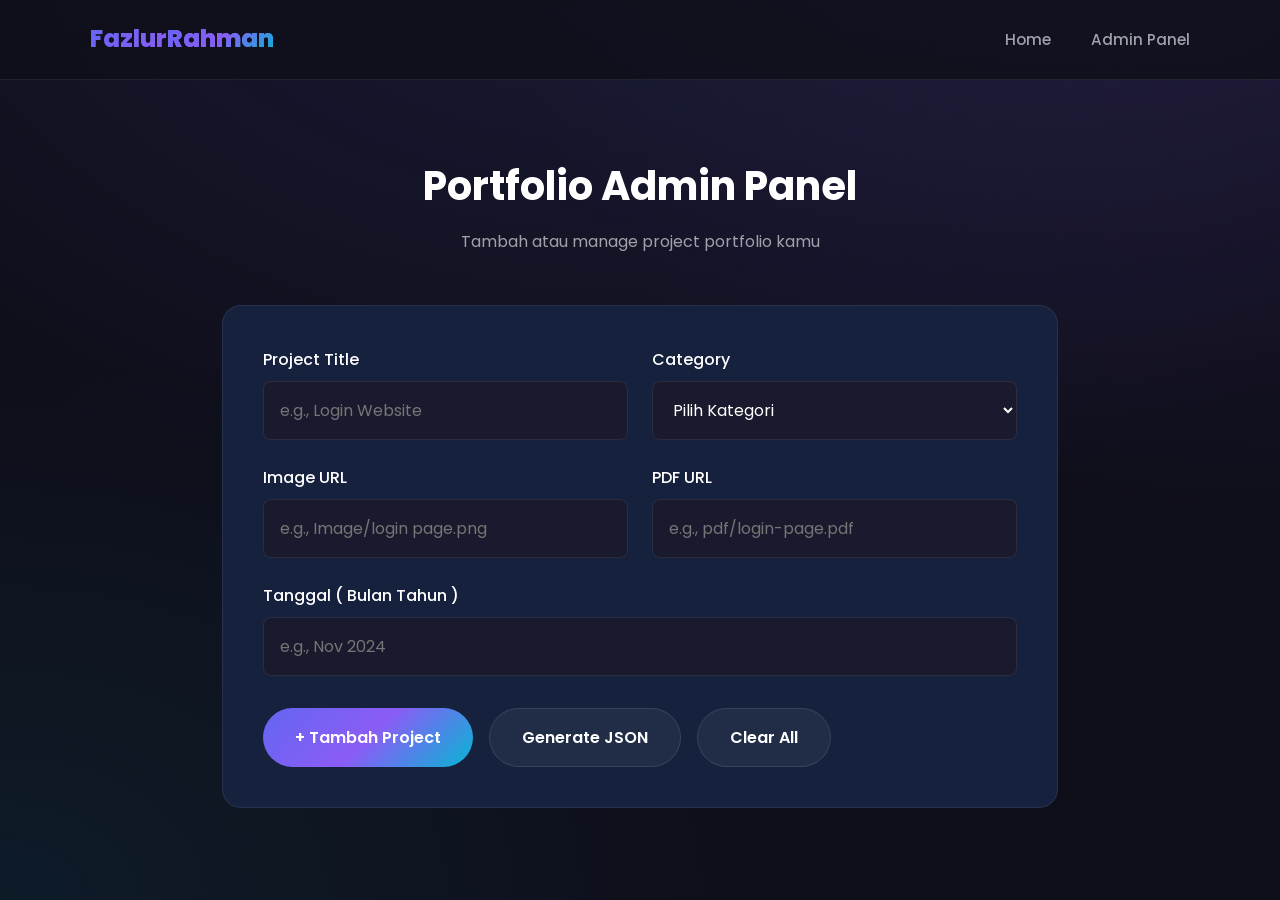
<file: admin.html>
<!doctype html>
<html lang="id">
  <head>
    <meta charset="UTF-8" />
    <meta name="viewport" content="width=device-width, initial-scale=1.0" />
    <title>Admin Panel - Portfolio Manager</title>
    <link rel="stylesheet" href="styles/style.css" />
    <link rel="stylesheet" href="styles/responsive.css" />
    <style>
      .admin-container {
        max-width: 900px;
        margin: 120px auto 50px;
        padding: 2rem;
      }
      .admin-header {
        text-align: center;
        margin-bottom: 3rem;
      }
      .admin-header h1 {
        font-size: 2.5rem;
        margin-bottom: 0.5rem;
      }
      .admin-header p {
        color: var(--text-secondary);
      }
      .admin-form {
        background: var(--bg-card);
        padding: 2.5rem;
        border-radius: 1.2rem;
        border: 1px solid var(--border-color);
      }
      .form-group {
        margin-bottom: 1.5rem;
      }
      .form-group label {
        display: block;
        margin-bottom: 0.5rem;
        color: var(--text-primary);
        font-weight: 500;
      }
      .form-group input,
      .form-group select,
      .form-group textarea {
        width: 100%;
        padding: 1rem;
        background: var(--bg-secondary);
        border: 1px solid var(--border-color);
        border-radius: 8px;
        color: var(--text-primary);
        font-family: "Poppins", sans-serif;
        font-size: 1rem;
      }
      .form-group input:focus,
      .form-group select:focus,
      .form-group textarea:focus {
        outline: none;
        border-color: var(--accent-primary);
      }
      .form-row {
        display: grid;
        grid-template-columns: 1fr 1fr;
        gap: 1.5rem;
      }
      .btn-group {
        display: flex;
        gap: 1rem;
        margin-top: 2rem;
      }
      .btn-admin {
        padding: 1rem 2rem;
        border-radius: 50px;
        font-family: "Poppins", sans-serif;
        font-size: 1rem;
        font-weight: 600;
        cursor: pointer;
        transition: all 0.3s ease;
        border: none;
      }
      .btn-primary-admin {
        background: var(--accent-gradient);
        color: white;
      }
      .btn-secondary-admin {
        background: var(--glass-bg);
        color: var(--text-primary);
        border: 1px solid var(--glass-border);
      }
      .btn-admin:hover {
        transform: translateY(-3px);
        box-shadow: 0 8px 30px var(--accent-glow);
      }
      .preview-section {
        margin-top: 3rem;
      }
      .preview-section h3 {
        margin-bottom: 1.5rem;
      }
      .portfolio-preview {
        display: grid;
        grid-template-columns: repeat(3, 1fr);
        gap: 1.5rem;
      }
      .portfolio-preview .portfolio {
        margin-bottom: 0;
      }
      .json-output {
        margin-top: 2rem;
        background: var(--bg-secondary);
        padding: 1.5rem;
        border-radius: 8px;
        border: 1px solid var(--border-color);
      }
      .json-output textarea {
        width: 100%;
        min-height: 200px;
        background: var(--bg-primary);
        border: 1px solid var(--border-color);
        border-radius: 8px;
        padding: 1rem;
        color: var(--accent-primary);
        font-family: monospace;
        font-size: 0.9rem;
      }
      .notification {
        position: fixed;
        top: 100px;
        right: 20px;
        padding: 1rem 2rem;
        background: var(--accent-gradient);
        color: white;
        border-radius: 8px;
        font-weight: 500;
        transform: translateX(400px);
        transition: transform 0.3s ease;
        z-index: 1001;
      }
      .notification.show {
        transform: translateX(0);
      }
      .delete-btn {
        position: absolute;
        top: 10px;
        right: 10px;
        width: 30px;
        height: 30px;
        background: #ef4444;
        border: none;
        border-radius: 50%;
        color: white;
        cursor: pointer;
        display: flex;
        align-items: center;
        justify-content: center;
        font-size: 1.2rem;
      }
      .portfolio-item {
        position: relative;
      }
    </style>
  </head>
  <body>
    <!-- Navigation -->
    <nav class="navbar">
      <div class="nav main-container">
        <div class="logo">
          <a href="index.html">Fazlur<span>Rahman</span></a>
        </div>
        <ul id="nav-menu">
          <li><a href="index.html">Home</a></li>
          <li><a href="admin.html">Admin Panel</a></li>
        </ul>
      </div>
    </nav>

    <div class="admin-container">
      <div class="admin-header">
        <h1>Portfolio Admin Panel</h1>
        <p>Tambah atau manage project portfolio kamu</p>
      </div>

      <div class="admin-form">
        <form id="portfolioForm">
          <div class="form-row">
            <div class="form-group">
              <label>Project Title</label>
              <input
                type="text"
                id="title"
                placeholder="e.g., Login Website"
                required
              />
            </div>
            <div class="form-group">
              <label>Category</label>
              <select id="category" required>
                <option value="">Pilih Kategori</option>
                <option value="Web Developer">Web Developer</option>
                <option value="UI/UX Design">UI/UX Design</option>
                <option value="Graphic Design">Graphic Design</option>
              </select>
            </div>
          </div>

          <div class="form-row">
            <div class="form-group">
              <label>Image URL</label>
              <input
                type="text"
                id="image"
                placeholder="e.g., Image/login page.png"
                required
              />
            </div>
            <div class="form-group">
              <label>PDF URL</label>
              <input
                type="text"
                id="pdf"
                placeholder="e.g., pdf/login-page.pdf"
                required
              />
            </div>
          </div>

          <div class="form-group">
            <label>Tanggal ( Bulan Tahun )</label>
            <input
              type="text"
              id="date"
              placeholder="e.g., Nov 2024"
              required
            />
          </div>

          <div class="btn-group">
            <button type="submit" class="btn-admin btn-primary-admin">
              + Tambah Project
            </button>
            <button
              type="button"
              class="btn-admin btn-secondary-admin"
              onclick="generateJSON()"
            >
              Generate JSON
            </button>
            <button
              type="button"
              class="btn-admin btn-secondary-admin"
              onclick="clearAll()"
            >
              Clear All
            </button>
          </div>
        </form>
      </div>

      <div class="preview-section" id="previewSection" style="display: none">
        <h3>Preview Portfolio</h3>
        <div class="portfolio-preview" id="portfolioPreview"></div>
      </div>

      <div class="json-output" id="jsonOutput" style="display: none">
        <h3>JSON Code (Copy ke portfolio.js)</h3>
        <textarea id="jsonText" readonly></textarea>
        <button
          class="btn-admin btn-primary-admin"
          onclick="copyJSON()"
          style="margin-top: 1rem"
        >
          Copy JSON
        </button>
      </div>
    </div>

    <div class="notification" id="notification">
      Project berhasil ditambahkan!
    </div>

    <script>
      // Portfolio data storage
      let portfolios = JSON.parse(localStorage.getItem("portfolios")) || [];

      // Load existing portfolios on page load
      document.addEventListener("DOMContentLoaded", () => {
        if (portfolios.length > 0) {
          renderPreview();
        }
      });

      // Form submit
      document
        .getElementById("portfolioForm")
        .addEventListener("submit", (e) => {
          e.preventDefault();

          const newPortfolio = {
            title: document.getElementById("title").value,
            category: document.getElementById("category").value,
            image: document.getElementById("image").value,
            pdf: document.getElementById("pdf").value,
            date: document.getElementById("date").value,
          };

          portfolios.push(newPortfolio);
          localStorage.setItem("portfolios", JSON.stringify(portfolios));

          showNotification("Project berhasil ditambahkan!");
          renderPreview();
          generateJSON();
          document.getElementById("portfolioForm").reset();
        });

      // Render preview
      function renderPreview() {
        const previewSection = document.getElementById("previewSection");
        const previewContainer = document.getElementById("portfolioPreview");

        if (portfolios.length === 0) {
          previewSection.style.display = "none";
          return;
        }

        previewSection.style.display = "block";
        previewContainer.innerHTML = portfolios
          .map(
            (p, index) => `
        <div class="portfolio-item">
          <button class="delete-btn" onclick="deletePortfolio(${index})">&times;</button>
          <div class="portfolio">
            <div class="portfolio-cover">
              <img src="${p.image}" alt="${p.title}">
            </div>
            <div class="portfolio-info">
              <div class="portfolio-title">
                <h4>${p.title}</h4>
              </div>
              <div class="portfolio-tags">
                <div>${p.category}</div>
                <div>${p.date}</div>
              </div>
            </div>
          </div>
        </div>
      `,
          )
          .join("");
      }

      // Delete portfolio
      function deletePortfolio(index) {
        portfolios.splice(index, 1);
        localStorage.setItem("portfolios", JSON.stringify(portfolios));
        renderPreview();
        generateJSON();
        showNotification("Project dihapus!");
      }

      // Generate JSON
      function generateJSON() {
        const jsonOutput = document.getElementById("jsonOutput");
        const jsonText = document.getElementById("jsonText");

        if (portfolios.length === 0) {
          alert("Belum ada project! Tambahkan project terlebih dahulu.");
          return;
        }

        const jsonCode = `const portfolios = [
${portfolios
  .map(
    (p) => `  {
    title: "${p.title}",
    category: "${p.category}",
    image: "${p.image}",
    pdf: "${p.pdf}",
    date: "${p.date}"
  }`,
  )
  .join(",\n")}
];`;

        jsonText.value = jsonCode;
        jsonOutput.style.display = "block";
      }

      // Copy JSON
      function copyJSON() {
        const jsonText = document.getElementById("jsonText");
        jsonText.select();
        document.execCommand("copy");
        showNotification("JSON copied to clipboard!");
      }

      // Clear all
      function clearAll() {
        if (confirm("Yakin ingin hapus semua project?")) {
          portfolios = [];
          localStorage.setItem("portfolios", JSON.stringify(portfolios));
          renderPreview();
          document.getElementById("jsonOutput").style.display = "none";
          showNotification("Semua project dihapus!");
        }
      }

      // Show notification
      function showNotification(message) {
        const notification = document.getElementById("notification");
        notification.textContent = message;
        notification.classList.add("show");
        setTimeout(() => {
          notification.classList.remove("show");
        }, 3000);
      }
    </script>
  </body>
</html>
</file>
<file: styles/style.css>
/* Google Fonts */
@import url("https://fonts.googleapis.com/css2?family=Poppins:wght@300;400;500;600;700;800;900&display=swap");

:root {
  /* Modern Dark Theme Colors */
  --bg-primary: #0f0f1a;
  --bg-secondary: #1a1a2e;
  --bg-card: #16213e;
  --bg-card-hover: #1f3460;

  /* Accent Colors - Purple to Blue Gradient */
  --accent-primary: #6366f1;
  --accent-secondary: #8b5cf6;
  --accent-tertiary: #06b6d4;
  --accent-gradient: linear-gradient(
    135deg,
    #6366f1 0%,
    #8b5cf6 50%,
    #06b6d4 100%
  );
  --accent-glow: rgba(99, 102, 241, 0.4);

  /* Text Colors */
  --text-primary: #ffffff;
  --text-secondary: #a1a1aa;
  --text-muted: #71717a;

  /* Border & Effects */
  --border-color: rgba(255, 255, 255, 0.08);
  --border-glow: rgba(99, 102, 241, 0.3);
  --shadow-lg: 0 25px 50px -12px rgba(0, 0, 0, 0.5);
  --shadow-glow: 0 0 40px rgba(99, 102, 241, 0.2);

  /* Spacing */
  --sectionPadding: 8rem 0;
  --itemBorderRadius: 1.2rem;

  /* Glassmorphism */
  --glass-bg: rgba(255, 255, 255, 0.05);
  --glass-border: rgba(255, 255, 255, 0.1);
}

* {
  margin: 0;
  padding: 0;
  box-sizing: border-box;
  scroll-behavior: smooth;
}

html {
  scroll-padding-top: 80px;
}

body {
  font-family: "Poppins", sans-serif;
  background-color: var(--bg-primary);
  color: var(--text-primary);
  line-height: 1.7;
  overflow-x: hidden;
}

/* Background Effects */
body::before {
  content: "";
  position: fixed;
  top: 0;
  left: 0;
  width: 100%;
  height: 100%;
  background:
    radial-gradient(
      ellipse 80% 80% at 50% -20%,
      rgba(99, 102, 241, 0.15),
      transparent
    ),
    radial-gradient(
      ellipse 60% 60% at 100% 0%,
      rgba(139, 92, 246, 0.1),
      transparent
    ),
    radial-gradient(
      ellipse 60% 60% at 0% 100%,
      rgba(6, 182, 212, 0.08),
      transparent
    );
  pointer-events: none;
  z-index: -1;
}

h1,
h2,
h3,
h4,
h5,
h6 {
  color: var(--text-primary);
  font-weight: 700;
}

p {
  color: var(--text-secondary);
  font-size: 1rem;
  line-height: 1.8;
}

a {
  text-decoration: none;
  color: inherit;
  transition: all 0.3s ease;
}

/* Main Container */
.main-container {
  max-width: 1200px;
  margin: 0 auto;
  padding: 0 2rem;
}

/* ==================== NAVIGATION ==================== */
.navbar {
  position: fixed;
  top: 0;
  left: 0;
  width: 100%;
  z-index: 1000;
  background: rgba(15, 15, 26, 0.8);
  backdrop-filter: blur(20px);
  border-bottom: 1px solid var(--border-color);
}

.nav {
  display: flex;
  justify-content: space-between;
  align-items: center;
  padding: 1.2rem 0;
  max-width: 1200px;
  margin: 0 auto;
}

.logo {
  display: flex;
  align-items: center;
}

.logo a {
  font-size: 1.5rem;
  font-weight: 800;
  background: var(--accent-gradient);
  -webkit-background-clip: text;
  -webkit-text-fill-color: transparent;
  background-clip: text;
}

.logo a span {
  background: var(--accent-gradient);
  -webkit-background-clip: text;
  -webkit-text-fill-color: transparent;
  background-clip: text;
}

#nav-menu {
  display: flex;
  list-style: none;
  gap: 2.5rem;
}

#nav-menu li a {
  color: var(--text-secondary);
  font-weight: 500;
  font-size: 0.95rem;
  position: relative;
  padding: 0.5rem 0;
}

#nav-menu li a::after {
  content: "";
  position: absolute;
  bottom: 0;
  left: 0;
  width: 0;
  height: 2px;
  background: var(--accent-gradient);
  transition: width 0.3s ease;
}

#nav-menu li a:hover {
  color: var(--text-primary);
}

#nav-menu li a:hover::after {
  width: 100%;
}

/* Mobile Burger */
.burger {
  display: none;
  flex-direction: column;
  gap: 5px;
  cursor: pointer;
  z-index: 1001;
}

.burger div {
  width: 28px;
  height: 3px;
  background: var(--text-primary);
  border-radius: 3px;
  transition: all 0.3s ease;
}

/* ==================== HERO SECTION ==================== */
header {
  min-height: 100vh;
  display: flex;
  align-items: center;
  padding-top: 80px;
  position: relative;
  overflow: hidden;
}

.hero-content {
  display: grid;
  grid-template-columns: 1.2fr 1fr;
  gap: 4rem;
  align-items: center;
  min-height: calc(100vh - 80px);
}

#hero {
  display: block;
  padding-top: 80px;
  min-height: 100vh;
}

.hero-left {
  position: relative;
  z-index: 2;
}

.pre-title {
  text-transform: uppercase;
  letter-spacing: 0.3em;
  color: var(--accent-primary);
  font-size: 0.85rem;
  font-weight: 600;
  margin-bottom: 1rem;
  display: inline-block;
}

.hero-name {
  font-size: 3.5rem;
  font-weight: 700;
  line-height: 1.2;
  margin-bottom: 1rem;
  color: var(--text-primary);
}

.hero-name span {
  background: var(--accent-gradient);
  -webkit-background-clip: text;
  -webkit-text-fill-color: transparent;
  background-clip: text;
}

.hero-left p {
  font-size: 1rem;
  max-width: 500px;
  margin-bottom: 1.5rem;
  color: var(--text-secondary);
  line-height: 1.6;
}

.hero-cta {
  display: flex;
  gap: 1rem;
  flex-wrap: wrap;
}

.btn-primary {
  display: inline-flex;
  align-items: center;
  gap: 0.5rem;
  padding: 1rem 2rem;
  background: var(--accent-gradient);
  color: white;
  border-radius: 50px;
  font-weight: 600;
  font-size: 0.95rem;
  border: none;
  cursor: pointer;
  transition: all 0.3s ease;
  box-shadow: 0 4px 20px var(--accent-glow);
}

.btn-primary:hover {
  transform: translateY(-3px);
  box-shadow: 0 8px 30px var(--accent-glow);
}

.btn-secondary {
  display: inline-flex;
  align-items: center;
  gap: 0.5rem;
  padding: 1rem 2rem;
  background: var(--glass-bg);
  color: var(--text-primary);
  border-radius: 50px;
  font-weight: 600;
  font-size: 0.95rem;
  border: 1px solid var(--glass-border);
  cursor: pointer;
  transition: all 0.3s ease;
}

.btn-secondary:hover {
  background: var(--bg-card);
  border-color: var(--accent-primary);
}

.hero-right {
  display: flex;
  justify-content: center;
  align-items: center;
  position: relative;
}

.hero-right img {
  width: 100%;
  max-width: 450px;
  height: auto;
  object-fit: contain;
  filter: drop-shadow(0 20px 40px rgba(99, 102, 241, 0.3));
  animation: float 6s ease-in-out infinite;
}

@keyframes float {
  0%,
  100% {
    transform: translateY(0);
  }
  50% {
    transform: translateY(-20px);
  }
}

/* Floating shapes background */
.hero-right::before {
  content: "";
  position: absolute;
  width: 400px;
  height: 400px;
  background: var(--accent-gradient);
  filter: blur(120px);
  opacity: 0.2;
  border-radius: 50%;
  z-index: -1;
}

/* ==================== SERVICES SECTION ==================== */
#services {
  padding: var(--sectionPadding);
  background: var(--bg-secondary);
  position: relative;
}

.section-header {
  text-align: center;
  margin-bottom: 4rem;
}

.section-title {
  font-size: 2.5rem;
  margin-bottom: 1rem;
}

.services .pre-title {
  margin: 0 auto 1rem;
}

.grid-3 {
  display: grid;
  grid-template-columns: repeat(3, 1fr);
  gap: 2rem;
}

.service {
  padding: 2.5rem;
  background: var(--bg-card);
  border-radius: var(--itemBorderRadius);
  border: 1px solid var(--border-color);
  transition: all 0.4s ease;
  position: relative;
  overflow: hidden;
}

.service::before {
  content: "";
  position: absolute;
  top: 0;
  left: 0;
  width: 100%;
  height: 4px;
  background: var(--accent-gradient);
  transform: scaleX(0);
  transform-origin: left;
  transition: transform 0.4s ease;
}

.service:hover {
  transform: translateY(-10px);
  background: var(--bg-card-hover);
  border-color: var(--border-glow);
  box-shadow: var(--shadow-glow);
}

.service:hover::before {
  transform: scaleX(1);
}

.service-icon {
  width: 70px;
  height: 70px;
  background: var(--accent-gradient);
  border-radius: 16px;
  display: flex;
  align-items: center;
  justify-content: center;
  margin-bottom: 1.5rem;
  box-shadow: 0 10px 30px var(--accent-glow);
}

.service-icon img {
  width: 32px;
  height: 32px;
  filter: brightness(0) invert(1);
}

.service h4 {
  font-size: 1.3rem;
  margin-bottom: 1rem;
  color: var(--text-primary);
}

.service p {
  color: var(--text-secondary);
  font-size: 0.95rem;
  line-height: 1.7;
}

/* ==================== PORTFOLIOS SECTION ==================== */
#portfolios {
  padding: var(--sectionPadding);
}

/* Portfolio Filter Buttons */
.portfolio-filter {
  display: flex;
  justify-content: center;
  gap: 1rem;
  margin-bottom: 3rem;
  flex-wrap: wrap;
}

.filter-btn {
  padding: 0.75rem 1.5rem;
  background: var(--glass-bg);
  border: 1px solid var(--glass-border);
  border-radius: 50px;
  color: var(--text-secondary);
  font-family: "Poppins", sans-serif;
  font-size: 0.9rem;
  font-weight: 500;
  cursor: pointer;
  transition: all 0.3s ease;
}

.filter-btn:hover {
  background: var(--bg-card);
  color: var(--text-primary);
  border-color: var(--accent-primary);
}

.filter-btn.active {
  background: var(--accent-gradient);
  color: white;
  border-color: transparent;
  box-shadow: 0 4px 20px var(--accent-glow);
}

.portfolio {
  border-radius: var(--itemBorderRadius);
  overflow: hidden;
  background: var(--bg-card);
  border: 1px solid var(--border-color);
  transition: all 0.4s ease;
}

.portfolio:hover {
  transform: translateY(-8px);
  box-shadow: var(--shadow-lg);
  border-color: var(--border-glow);
}

.portfolio-cover {
  position: relative;
  overflow: hidden;
  aspect-ratio: 16/10;
  background: var(--bg-secondary);
}

.portfolio-cover img {
  width: 100%;
  height: 100%;
  object-fit: cover;
  transition: transform 0.5s ease;
}

.portfolio:hover .portfolio-cover img {
  transform: scale(1.08);
}

.portfolio-info {
  padding: 1.5rem;
}

.portfolio-title {
  display: flex;
  justify-content: space-between;
  align-items: center;
  margin-bottom: 1rem;
}

.portfolio-title h4 {
  font-size: 1.1rem;
  color: var(--text-primary);
  font-weight: 600;
}

.portfolio-link {
  width: 36px;
  height: 36px;
  background: var(--glass-bg);
  border-radius: 10px;
  display: flex;
  align-items: center;
  justify-content: center;
  border: 1px solid var(--glass-border);
  transition: all 0.3s ease;
}

.portfolio-link:hover {
  background: var(--accent-primary);
  border-color: var(--accent-primary);
}

.portfolio-link img {
  width: 18px;
  height: 18px;
  filter: brightness(0) invert(1);
}

.portfolio-tags {
  display: flex;
  gap: 0.75rem;
  flex-wrap: wrap;
}

.portfolio-tags div {
  background: var(--glass-bg);
  font-size: 0.8rem;
  border: 1px solid var(--glass-border);
  border-radius: 20px;
  padding: 0.4rem 1rem;
  color: var(--text-secondary);
  display: flex;
  align-items: center;
  gap: 0.4rem;
}

.portfolio-tags img {
  width: 14px;
  height: 14px;
  filter: invert(1);
  opacity: 0.7;
}

/* ==================== SKILLS SECTION ==================== */
#skills {
  padding: var(--sectionPadding);
  background: var(--bg-secondary);
}

.skills-grid {
  display: grid;
  grid-template-columns: 1fr 1fr;
  gap: 4rem;
}

.education {
  display: flex;
  gap: 1.5rem;
  margin-bottom: 0;
  position: relative;
  padding-left: 2rem;
}

.education::before {
  content: "";
  position: absolute;
  left: 0;
  top: 8px;
  bottom: 8px;
  width: 2px;
  background: var(--border-color);
}

.education .line {
  display: none;
}

.education .line div {
  display: none;
}

.education-info {
  padding-left: 0.5rem;
}

.education-info::before {
  content: "";
  position: absolute;
  left: -2px;
  top: 10px;
  width: 6px;
  height: 6px;
  background: var(--accent-primary);
  border-radius: 50%;
  box-shadow: 0 0 10px var(--accent-glow);
}

.education-info h4 {
  font-size: 1.1rem;
  color: var(--text-primary);
  margin-bottom: 0.3rem;
}

.education-info p {
  font-size: 0.9rem;
  color: var(--accent-primary);
  margin-bottom: 0.3rem;
}

.education-info .education-years {
  font-size: 0.85rem;
  color: var(--text-muted);
}

.skills-right > p {
  margin-bottom: 1.5rem;
}

.skills-list {
  display: flex;
  flex-wrap: wrap;
  gap: 0.8rem;
}

.skills-list ul {
  list-style: none;
  display: flex;
  flex-wrap: wrap;
  gap: 0.8rem;
}

.skills-list li {
  background: var(--glass-bg);
  border: 1px solid var(--glass-border);
  padding: 0.6rem 1.2rem;
  border-radius: 25px;
  font-size: 0.9rem;
  color: var(--text-secondary);
  transition: all 0.3s ease;
}

.skills-list li:hover {
  background: var(--accent-primary);
  border-color: var(--accent-primary);
  color: white;
  transform: scale(1.05);
}

/* ==================== CONTACT SECTION ==================== */
#contact {
  padding: var(--sectionPadding);
}

.contact {
  display: grid;
  grid-template-columns: 1.2fr 1fr;
  gap: 4rem;
}

.contact-form {
  display: flex;
  flex-direction: column;
  gap: 1.5rem;
}

.contact-form input,
.contact-form textarea {
  width: 100%;
  padding: 1rem 1.5rem;
  background: var(--bg-card);
  border: 1px solid var(--border-color);
  border-radius: 12px;
  color: var(--text-primary);
  font-family: "Poppins", sans-serif;
  font-size: 1rem;
  transition: all 0.3s ease;
}

.contact-form input::placeholder,
.contact-form textarea::placeholder {
  color: var(--text-muted);
}

.contact-form input:focus,
.contact-form textarea:focus {
  outline: none;
  border-color: var(--accent-primary);
  box-shadow: 0 0 20px var(--accent-glow);
}

.contact-form textarea {
  min-height: 150px;
  resize: vertical;
}

.btn-submit {
  padding: 1rem 2.5rem;
  background: var(--accent-gradient);
  color: white;
  border: none;
  border-radius: 50px;
  font-family: "Poppins", sans-serif;
  font-size: 1rem;
  font-weight: 600;
  cursor: pointer;
  transition: all 0.3s ease;
  align-self: flex-start;
  box-shadow: 0 4px 20px var(--accent-glow);
}

.btn-submit:hover {
  transform: translateY(-3px);
  box-shadow: 0 8px 30px var(--accent-glow);
}

/* Contact Info */
.contact-right {
  display: flex;
  flex-direction: column;
  gap: 2rem;
}

.contact-item {
  display: flex;
  gap: 1.5rem;
  align-items: flex-start;
}

.contact-item-icon {
  width: 56px;
  height: 56px;
  background: var(--bg-card);
  border-radius: 14px;
  display: flex;
  align-items: center;
  justify-content: center;
  border: 1px solid var(--border-color);
  flex-shrink: 0;
}

.contact-item-icon svg {
  width: 24px;
  height: 24px;
  fill: var(--accent-primary);
}

.contact-item-detail h4 {
  font-size: 1rem;
  margin-bottom: 0.4rem;
  color: var(--text-primary);
}

.contact-item-detail p {
  font-size: 0.9rem;
  color: var(--text-secondary);
}

/* ==================== FOOTER ==================== */
footer {
  padding: 2rem 0;
  background: var(--bg-secondary);
  border-top: 1px solid var(--border-color);
  text-align: center;
}

.footer-icons {
  display: flex;
  justify-content: center;
  gap: 1.5rem;
  margin-bottom: 1rem;
}

.footer-icons a {
  width: 44px;
  height: 44px;
  background: var(--bg-card);
  border-radius: 12px;
  display: flex;
  align-items: center;
  justify-content: center;
  border: 1px solid var(--border-color);
  transition: all 0.3s ease;
}

.footer-icons a:hover {
  background: var(--accent-primary);
  border-color: var(--accent-primary);
  transform: translateY(-3px);
}

.footer-icons img {
  width: 20px;
  height: 20px;
  filter: invert(1);
}

footer p {
  font-size: 0.9rem;
  color: var(--text-muted);
}

/* Responsive styles are in styles/responsive.css */
</file>
<file: styles/responsive.css>
/* Responsive Styles for Portfolio Website */

/* Large Desktop */
@media screen and (max-width: 1400px) {
  .main-container {
    max-width: 1100px;
  }

  .hero-right img {
    max-width: 400px;
  }
}

/* Tablet Landscape */
@media screen and (max-width: 1024px) {
  .main-container {
    max-width: 95%;
    padding: 0 1.5rem;
  }

  .hero-name {
    font-size: 3rem;
  }

  .section-title {
    font-size: 2rem;
  }

  .grid-3 {
    grid-template-columns: repeat(2, 1fr);
    gap: 1.5rem;
  }

  .hero-content {
    grid-template-columns: 1fr;
    gap: 2rem;
    padding: 2rem 0;
  }

  .hero-right {
    order: -1;
    text-align: center;
  }

  .hero-right img {
    max-width: 320px;
  }

  .hero-left {
    text-align: center;
  }

  .hero-left p {
    margin: 0 auto 2rem;
    max-width: 100%;
  }

  .hero-cta {
    justify-content: center;
    flex-wrap: wrap;
  }

  .skills-grid {
    grid-template-columns: 1fr;
    gap: 2.5rem;
  }

  .contact {
    grid-template-columns: 1fr;
    gap: 3rem;
  }

  #services,
  #portfolios,
  #skills,
  #contact {
    padding: 5rem 0;
  }

  /* Portfolio Filter */
  .portfolio-filter {
    flex-wrap: wrap;
    justify-content: center;
    gap: 0.75rem;
  }

  .portfolio-filter .filter-btn {
    padding: 0.6rem 1.2rem;
    font-size: 0.85rem;
  }
}

/* Tablet Portrait */
@media screen and (max-width: 768px) {
  :root {
    --sectionPadding: 4rem 0;
  }

  body {
    font-size: 14px;
  }

  /* Navigation */
  .nav {
    padding: 1rem;
  }

  .logo a {
    font-size: 1.3rem;
  }

  #nav-menu {
    position: fixed;
    right: -100%;
    top: 0;
    height: 100vh;
    width: 75%;
    max-width: 320px;
    background: rgba(26, 26, 46, 0.98);
    backdrop-filter: blur(15px);
    flex-direction: column;
    justify-content: center;
    align-items: center;
    gap: 1.5rem;
    transition: right 0.4s cubic-bezier(0.4, 0, 0.2, 1);
    z-index: 999;
    padding-top: 80px;
  }

  #nav-menu.nav-active {
    right: 0;
  }

  #nav-menu li {
    width: 100%;
    text-align: center;
  }

  #nav-menu li a {
    font-size: 1.3rem;
    padding: 0.8rem;
    display: block;
  }

  .burger {
    display: flex;
    z-index: 1001;
  }

  /* Hero */
  header {
    padding-top: 70px;
    min-height: auto;
  }

  .hero-name {
    font-size: 2.2rem;
  }

  .pre-title {
    font-size: 0.7rem;
    letter-spacing: 0.2em;
  }

  .hero-left p {
    font-size: 0.9rem;
    line-height: 1.6;
  }

  .hero-right img {
    max-width: 250px;
  }

  .hero-cta {
    flex-direction: column;
    width: 100%;
    gap: 0.8rem;
  }

  .btn-primary,
  .btn-secondary {
    width: 100%;
    justify-content: center;
    padding: 0.9rem 1.5rem;
    font-size: 0.95rem;
  }

  /* Services */
  .service {
    padding: 1.8rem 1.3rem;
  }

  .service-icon {
    width: 55px;
    height: 55px;
    margin-bottom: 1.2rem;
  }

  .service-icon img {
    width: 26px;
    height: 26px;
  }

  .service h4 {
    font-size: 1.1rem;
    margin-bottom: 0.8rem;
  }

  .service p {
    font-size: 0.85rem;
    line-height: 1.6;
  }

  /* Portfolio Filter */
  .portfolio-filter {
    margin-bottom: 2rem;
    padding: 0 0.5rem;
  }

  .portfolio-filter .filter-btn {
    padding: 0.5rem 1rem;
    font-size: 0.8rem;
    border-radius: 25px;
  }

  /* Portfolios */
  .portfolio {
    margin-bottom: 0;
  }

  .portfolio-info {
    padding: 1rem;
  }

  .portfolio-title {
    flex-direction: column;
    align-items: flex-start;
    gap: 0.5rem;
  }

  .portfolio-title h4 {
    font-size: 0.95rem;
  }

  .portfolio-link {
    width: 32px;
    height: 32px;
  }

  .portfolio-link img {
    width: 16px;
    height: 16px;
  }

  .portfolio-tags {
    flex-wrap: wrap;
    gap: 0.4rem;
  }

  .portfolio-tags div {
    font-size: 0.7rem;
    padding: 0.3rem 0.7rem;
  }

  /* Skills */
  .skills-grid {
    gap: 2rem;
  }

  .education {
    gap: 1rem;
    padding-left: 1.5rem;
  }

  .education::before {
    left: 0;
    top: 8px;
    bottom: 8px;
  }

  .education .line {
    display: none;
  }

  .education-info {
    padding-left: 0.3rem;
  }

  .education-info h4 {
    font-size: 0.95rem;
    margin-bottom: 0.2rem;
  }

  .education-info p {
    font-size: 0.8rem;
    margin-bottom: 0.2rem;
  }

  .education-years {
    font-size: 0.75rem;
  }

  .skills-list {
    gap: 0.5rem;
  }

  .skills-list ul {
    gap: 0.5rem;
  }

  .skills-list li {
    padding: 0.5rem 0.9rem;
    font-size: 0.75rem;
    border-radius: 20px;
  }

  .skills-right > p {
    font-size: 0.9rem;
    line-height: 1.6;
  }

  /* Contact */
  .contact-form input,
  .contact-form textarea {
    padding: 0.85rem 1.1rem;
    font-size: 0.9rem;
    border-radius: 10px;
  }

  .contact-form {
    gap: 1.2rem;
  }

  .btn-submit {
    width: 100%;
    padding: 1rem;
    font-size: 0.95rem;
  }

  .contact-item {
    gap: 1rem;
    align-items: flex-start;
  }

  .contact-item-icon {
    width: 45px;
    height: 45px;
    border-radius: 12px;
    flex-shrink: 0;
  }

  .contact-item-icon svg {
    width: 20px;
    height: 20px;
  }

  .contact-item-detail h4 {
    font-size: 0.95rem;
    margin-bottom: 0.3rem;
  }

  .contact-item-detail p {
    font-size: 0.85rem;
  }

  /* Footer */
  .footer-icons {
    gap: 0.8rem;
  }

  .footer-icons a {
    width: 38px;
    height: 38px;
    border-radius: 10px;
  }

  .footer-icons img {
    width: 18px;
    height: 18px;
  }

  footer p {
    font-size: 0.75rem;
  }
}

/* Mobile Large */
@media screen and (max-width: 600px) {
  .main-container {
    padding: 0 1rem;
  }

  .hero-name {
    font-size: 1.8rem;
  }

  .section-title {
    font-size: 1.5rem;
  }

  .section-header {
    margin-bottom: 2rem;
  }

  .pre-title {
    font-size: 0.65rem;
  }

  .grid-3 {
    grid-template-columns: 1fr;
    gap: 1rem;
  }

  .service {
    padding: 1.5rem 1rem;
  }

  .service-icon {
    width: 50px;
    height: 50px;
  }

  .service-icon img {
    width: 24px;
    height: 24px;
  }

  .service h4 {
    font-size: 1rem;
  }

  .service p {
    font-size: 0.8rem;
  }

  #services,
  #portfolios,
  #skills,
  #contact {
    padding: 3.5rem 0;
  }

  /* Hero right image smaller on mobile */
  .hero-right img {
    max-width: 200px;
  }

  .hero-left p {
    font-size: 0.85rem;
  }
}

/* Mobile Small */
@media screen and (max-width: 480px) {
  .main-container {
    padding: 0 0.9rem;
  }

  .hero-name {
    font-size: 1.6rem;
  }

  .hero-left p {
    font-size: 0.8rem;
    line-height: 1.5;
  }

  .section-title {
    font-size: 1.35rem;
  }

  .pre-title {
    font-size: 0.6rem;
  }

  .btn-primary,
  .btn-secondary {
    padding: 0.8rem 1.2rem;
    font-size: 0.85rem;
  }

  /* Portfolio */
  .portfolio-title h4 {
    font-size: 0.85rem;
  }

  .portfolio-tags div {
    font-size: 0.65rem;
    padding: 0.25rem 0.6rem;
  }

  /* Skills */
  .education-info h4 {
    font-size: 0.85rem;
  }

  .education-info p {
    font-size: 0.75rem;
  }

  .education-years {
    font-size: 0.7rem;
  }

  .skills-list li {
    padding: 0.4rem 0.7rem;
    font-size: 0.7rem;
  }

  /* Contact */
  .contact-item {
    flex-direction: column;
    gap: 0.6rem;
  }

  .contact-item-icon {
    width: 40px;
    height: 40px;
  }

  .btn-submit {
    padding: 0.9rem;
  }

  /* Footer */
  footer {
    padding: 1.2rem 0;
  }
}

/* Extra Small */
@media screen and (max-width: 360px) {
  .hero-name {
    font-size: 1.4rem;
  }

  .section-title {
    font-size: 1.2rem;
  }

  .logo a {
    font-size: 1.1rem;
  }

  .pre-title {
    font-size: 0.55rem;
  }

  .btn-primary,
  .btn-secondary {
    padding: 0.7rem 1rem;
    font-size: 0.8rem;
  }
}

/* Landscape Mobile */
@media screen and (max-height: 500px) and (orientation: landscape) {
  header {
    min-height: auto;
    padding: 80px 0 40px;
  }

  #hero {
    gap: 1rem;
  }

  .hero-right img {
    max-width: 150px;
  }

  .hero-name {
    font-size: 1.6rem;
    margin-bottom: 0.5rem;
  }

  .hero-left p {
    font-size: 0.75rem;
    margin-bottom: 1rem;
  }

  .hero-cta {
    flex-direction: row;
  }

  .btn-primary,
  .btn-secondary {
    width: auto;
    padding: 0.6rem 1rem;
  }
}

/* High DPI Screens */
@media (-webkit-min-device-pixel-ratio: 2), (min-resolution: 192dpi) {
  .service-icon img,
  .portfolio-link img,
  .portfolio-tags img,
  .footer-icons img {
    -webkit-backface-visibility: hidden;
    backface-visibility: hidden;
  }
}

/* Reduced Motion */
@media (prefers-reduced-motion: reduce) {
  *,
  *::before,
  *::after {
    animation-duration: 0.01ms !important;
    animation-iteration-count: 1 !important;
    transition-duration: 0.01ms !important;
  }

  html {
    scroll-behavior: auto;
  }
}

/* Admin Panel Responsive */
@media screen and (max-width: 768px) {
  .admin-container {
    margin: 100px auto 40px;
    padding: 1.5rem;
  }

  .admin-header h1 {
    font-size: 1.8rem;
  }

  .admin-form {
    padding: 1.5rem;
  }

  .form-row {
    grid-template-columns: 1fr;
    gap: 1rem;
  }

  .btn-group {
    flex-direction: column;
  }

  .btn-admin {
    width: 100%;
    justify-content: center;
  }

  .portfolio-preview {
    grid-template-columns: 1fr;
    gap: 1rem;
  }

  .json-output textarea {
    min-height: 150px;
    font-size: 0.8rem;
  }
}
</file>
